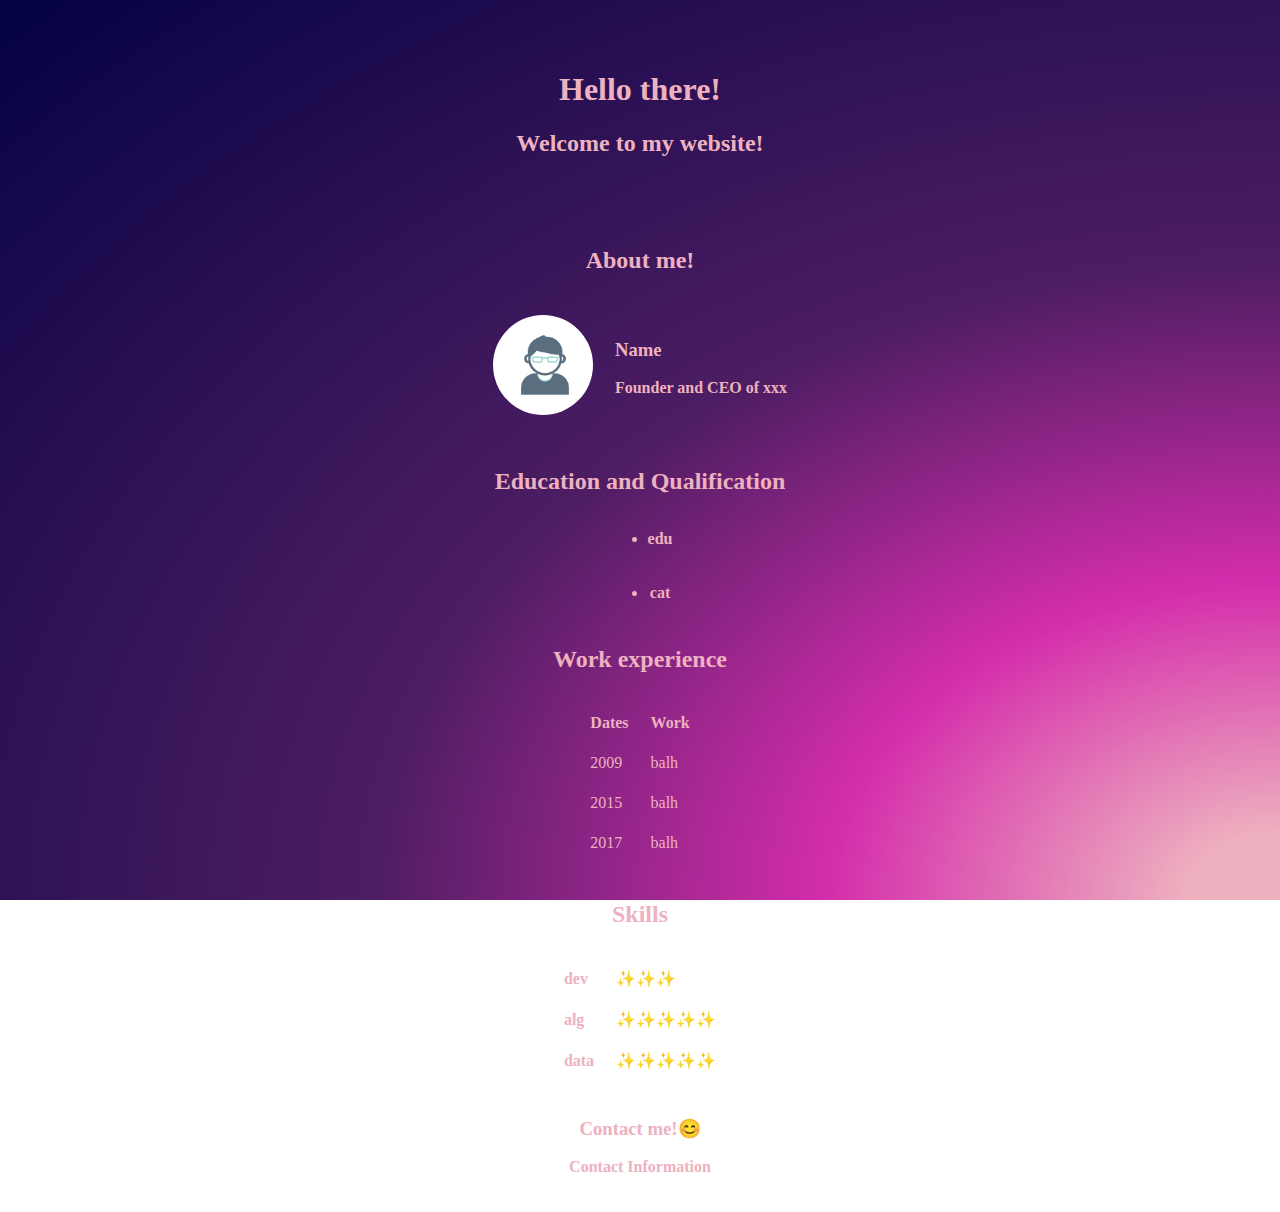
<file: index.html>
<!DOCTYPE html>
<html lang="en">
<head>
    <meta charset="UTF-8">
    <meta http-equiv="X-UA-Compatible" content="IE=edge">
    <meta name="viewport" content="width=device-width, initial-scale=1.0">
    <title>Personal Website</title>
    <link rel="stylesheet" href="style.css">
</head>
<body>
  
    <center>
        <div class="base">
            <h1>Hello there!</h1>
            <h2>Welcome to my website!</h2>
        </div>
        <div class="base1">
            <h2>About me!</h2>
            <table style="border-spacing: 20px;">
                <tr>
                    <td><img src="images/profile.jpg" alt="profile" width="100px" height="100px" style="border-radius:50px ;"></td>
                    <td>
                        <h3>Name</h3>
                        <b><p>Founder and CEO of xxx</p></b>
                    </td>
                </tr>
            </table>
            <hr>
            <h2>Education and Qualification</h2>
            <ul>
                <li><b>edu</b></li><br><br>
                <li><b>cat</b></li>
            </ul>
            <hr>
            <h2>Work experience</h2>
            <table style="border-spacing: 20px; border: 20px;">
                <tr>
                    <th>Dates</th>
                    <th>Work</th>
                </tr>
                <tr>
                    <b><td>2009</b></td>
                    <b><td>balh</td></b>
                </tr>
                <tr>
                    <b><td>2015</td></b>
                    <b><td>balh</td></b>
                </tr>
                <tr>
                    <b><td>2017</td></b>
                    <b><td>balh</td></b>
                </tr>
            
            </table>
            <hr>
            <h2>Skills</h2>
            <table style="border-spacing: 20px; border: 20px;">
                <tr>
                    <b><td>dev</b></td>
                    <b><td>✨✨✨</td></b>
                </tr>
                <tr>
                    <b><td>alg</td></b>
                    <b><td>✨✨✨✨✨</td></b>
                </tr>
                <tr>
                    <b><td>data</td></b>
                    <b><td>✨✨✨✨✨</td></b>
                </tr>
            </table>
            <hr>
        <h3>Contact me!😊</h3>
        <a href="form.html">Contact Information</a>
        <br><br><br>
        </div>
    </center>
        
</body>
</html>
</file>
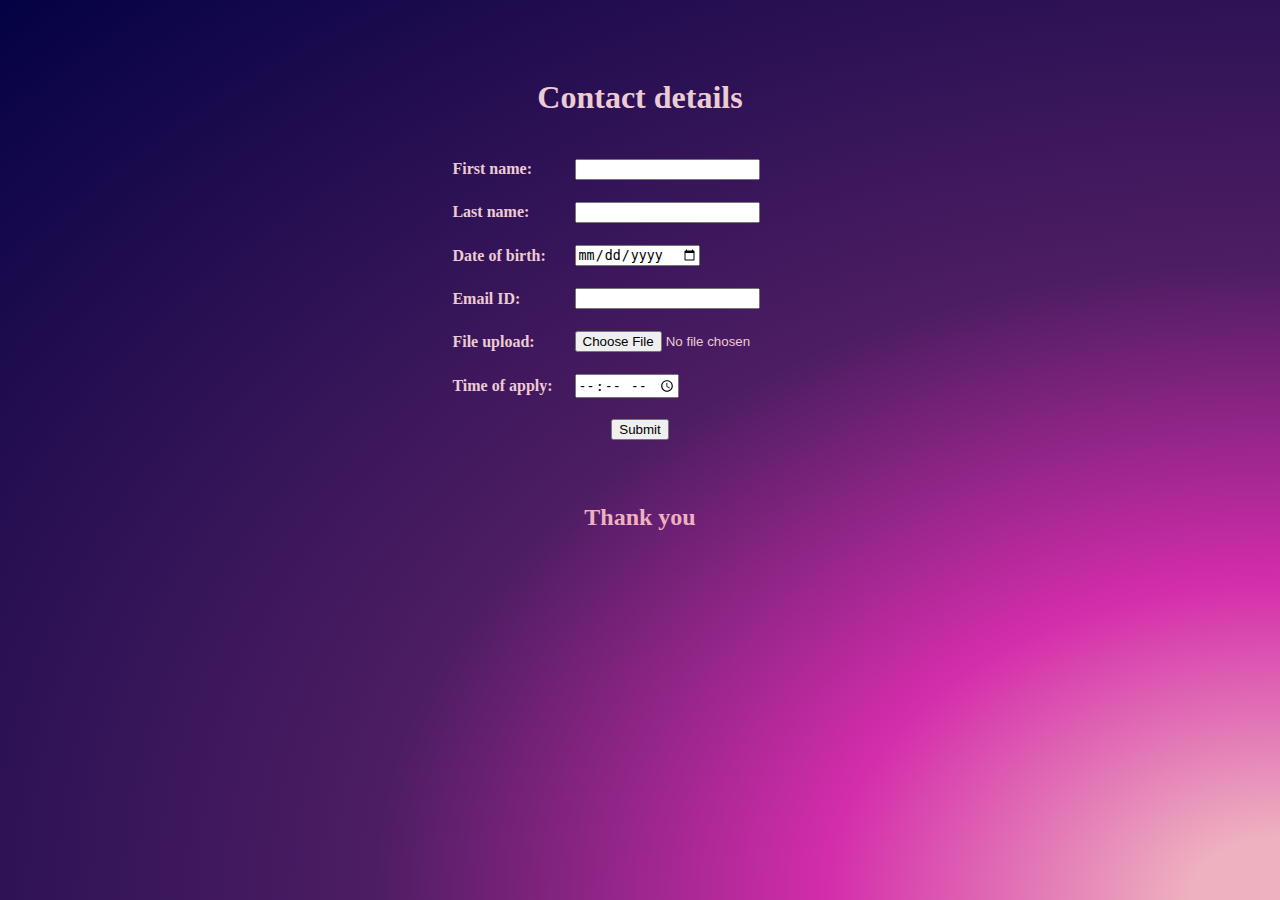
<file: form.html>
<!DOCTYPE html>
<html lang="en">
<head>
    <meta charset="UTF-8">
    <meta http-equiv="X-UA-Compatible" content="IE=edge">
    <meta name="viewport" content="width=device-width, initial-scale=1.0">
    <title>Form</title>
    <link rel="stylesheet" href="style.css">
</head>
<body style="color: #edcbd3; ">
   
    <center style="padding:50px ;">
        <hr>
        <h1>Contact details</h1>
    <form action="mailto:sskn0002@gmail.com" method="post" enctype="text/plain">
        <table style="border-spacing: 20px;" >
            <tr>
                <td><label for="fname"><b>First name:</b></label></td>
                <td><input type="text" id="fname" name="fname"></td>
            </tr>
            <tr>
                <td><label for="lname"><b>Last name:</b></label></td>
                <td><input type="text" id="lname" name="lname"></td>
            </tr>
            <tr>
                <td><label for="dob"><b>Date of birth:</b></label></td>
                <td><input type="date" id="dob" name="dob"></td>
            </tr>
            <tr>
                <td><label for="email"><b>Email ID:</b></label></td>
                <td><input type="email" id="email" name="email"></td>
            </tr>
            <tr>
                <td><label for="emal"><b>File upload:</b></label></td>
                <td><input type="file" id="emal" name="emal"></td>
            </tr>
            <tr>
                <td><label for="time"><b>Time of apply:</b></label></td>
                <td><input type="time" id="time" name="time"></td>
            </tr>
        </table>
        <input type="submit" >
    </form>
    
    <br><br>
    <hr>
    <a href="index.html"><h2>Thank you</h2></a>
    </center>
    
    
</body>
</html>
</file>
<file: style.css>
body {
    margin: 0;
    background: radial-gradient(ellipse at right bottom, #EEB1BF 5%, #d42dab 25%, #4d1d63 50%, #030243 100%);
    background-size: cover;
    background-repeat: no-repeat;
    background-attachment: fixed;  
  }
  
  
  .base{
    text-align: center;
    padding: 50px;
    color: #EEB1BF;
  }
 hr{
    width: 50%;
    border: 0px dashed #EEB1BF;
 }
  .base1{
    color: #EEB1BF;
  }
 
  ul{
    display: inline-block;
  }
  a{
    color: #EEB1BF;
    text-decoration: none;
  }
</file>
